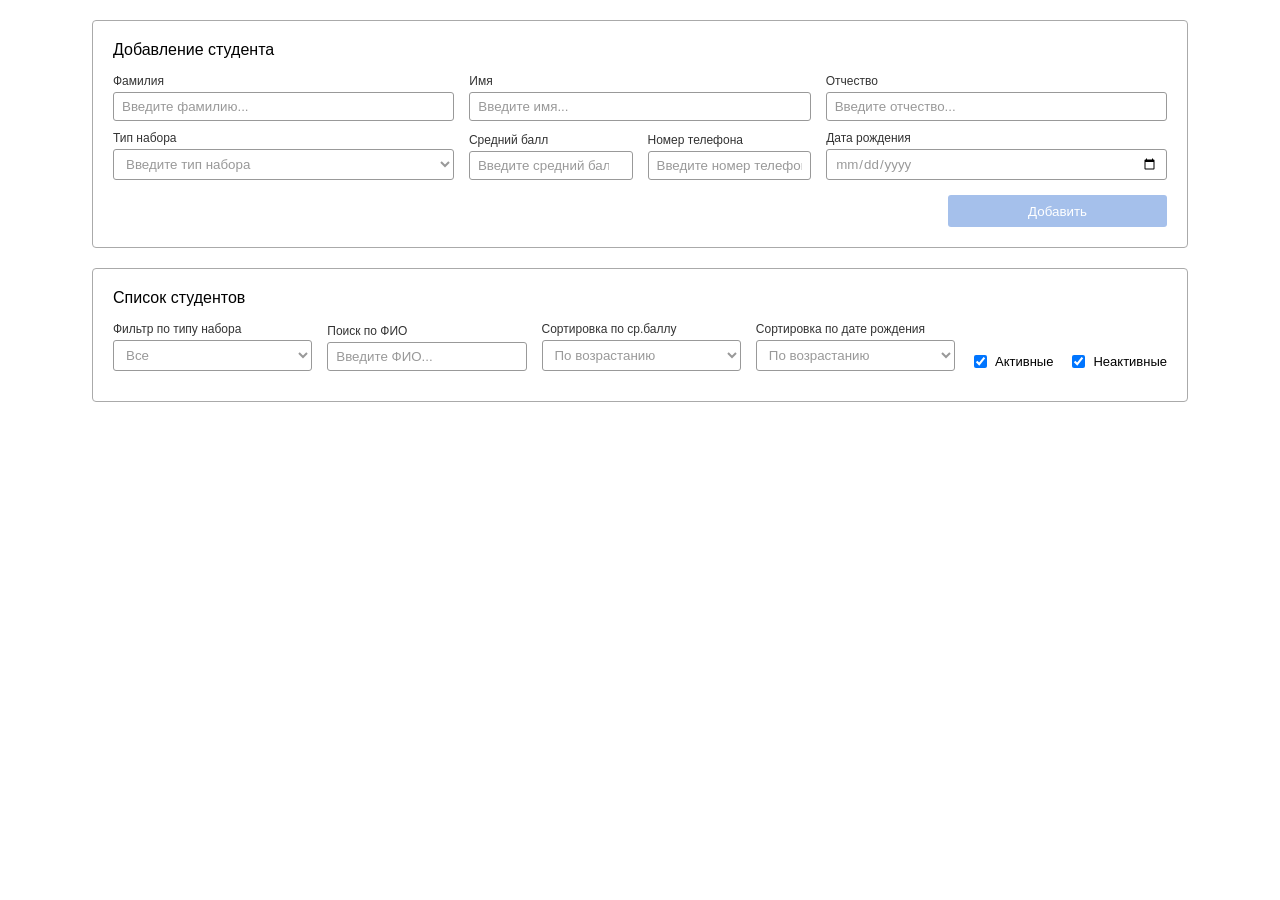
<file: index.html>
<!DOCTYPE html>
<html lang="ru">
<head>
    <meta charset="UTF-8">
    <title>Управление студентами</title>
    <link rel="stylesheet" href="style.css">
</head>
<body>
    <div class="page">
        <fieldset class="card">
            <label id="formTitle">Добавление студента</label>
            <div class="line">
                <div class="field">
                    <label>Фамилия</label>
                    <input type="text"
                           id="lastName"
                           placeholder="Введите фамилию...">
                </div>
                <div class="field">
                    <label>Имя</label>
                    <input type="text"
                           id="firstName"
                           placeholder="Введите имя...">
                </div>
                <div class="field">
                    <label>Отчество</label>
                    <input type="text"
                           id="middleName"
                           placeholder="Введите отчество...">
                </div>
            </div>
            <div class="line">
                <div class="field">
                    <label>Тип набора</label>
                    <select id="enrollmentType">
                        <option value="" 
                                disabled 
                                selected 
                                hidden>
                                Введите тип набора</option>
                        <option value="1">Бюджетный</option>
                        <option value="2">Коммерция</option>
                        <option value="3">Целевой</option>
                    </select>
                </div>
                <div class="field half">
                    <label>Средний балл</label>
                    <input type="number"
                           step="0.1"
                           id="avgScore"
                           placeholder="Введите средний балл...">
                </div>
                <div class="field half">
                    <label>Номер телефона</label>
                    <input type="text"
                           id="phone"
                           placeholder="Введите номер телефона...">
                </div>
                <div class="field">
                    <label>Дата рождения</label>
                    <input type="date"
                           id="birthDate">
                </div>
            </div>
            <div class="line-button">
                <button id="saveButton"
                        class="button-primary">
                        Добавить
                </button>
                <button id="cancelButton"
                        class="button-cancel">
                        Отменить
                </button>
            </div>
        </fieldset>

        <fieldset class="card">
            <label>Список студентов</label>
            <div class="filters">
                <div class="field">
                    <label>Фильтр по типу набора</label>
                    <select id="filter">
                        <option value="">Все</option>
                        <option value="1">Бюджетный</option>
                        <option value="2">Коммерция</option>
                        <option value="3">Целевой</option>
                    </select>
                </div>
                <div class="field">
                    <label>Поиск по ФИО</label>
                    <input type="text"
                           id="searchFullName"
                           placeholder="Введите ФИО...">
                </div>
                <div class="field">
                    <label>Сортировка по ср.баллу</label>
                    <select id="sortScore">
                        <option value="1">По возрастанию</option>
                        <option value="2">По убыванию</option>
                    </select>
                </div>
                <div class="field">
                    <label>Сортировка по дате рождения</label>
                    <select id="sortBirth">
                        <option value="1">По возрастанию</option>
                        <option value="2">По убыванию</option>
                    </select>
                </div>
                <label class="check">
                    <input type="checkbox"
                           id="showActive"
                           checked>
                    Активные
                </label>
                <label class="check">
                    <input type="checkbox"
                           id="showInactive"
                           checked>
                    Неактивные
                </label>
            </div>

            <div id="studentsList" 
                 class="students-list">
            </div>
        </fieldset>
    </div>

    <div id="deleteWindow" 
         class="delete-window">
        <div class="delete-box">
            <button id="deleteClose" 
                    class="delete-close">
                    ✕
            </button>
            <h3 class="delete-title">
                Удаление карточки студента
            </h3>
            <p class="delete-text">
                Вы действительно хотите удалить карточку студента <br> <b id="deleteName"></b>?
            </p>
            <div class="delete-buttons">
                <button id="deleteNo" 
                        class="action-button cancel-button">
                        Отменить
                </button>
                <button id="deleteYes" 
                        class="action-button confirm-button">
                        Удалить
                </button>
            </div>
        </div>
    </div>

    <script src="script.js"></script>
</body>
</html>
</file>
<file: style.css>
* {
    box-sizing: border-box;
    font-family: Arial, sans-serif;
}

body {
    margin: 0;
    padding: 20px;
}

.page {
    max-width: 1100px;
    margin: 0 auto;
}

.card {
    border: 1px solid #aaa;
    border-radius: 4px;
    padding: 20px;
    margin-bottom: 20px;

    & > label {
        display: block;
        margin-bottom: 15px;
    }
}

.line,
.filters {
    display: flex;
    gap: 15px;
    flex-wrap: wrap;
    align-items: flex-end;
    margin-bottom: 10px;
}

.line-button {
    margin-top: 15px;
    display: flex;
    justify-content: flex-end;
}

.field {
    display: flex;
    flex-direction: column;
    flex: 1;
    min-width: 140px;

    &.half {
        flex: 0.48;
        min-width: 0;
    }

    & label {
        font-size: 12px;
        margin-bottom: 4px;
        color: #333;
    }
}

input,
select {
    padding: 6px 8px;
    border: 1px solid #999;
    border-radius: 3px;
    background: #fff;
}

.button-primary {
    background: #2f6fdb;
    color: #fff;
    border: none;
    padding: 8px 80px;
    border-radius: 3px;
    cursor: pointer;
    height: 32px;

    &:hover {
        background: #2558b3;
    }

    &:disabled {
        background: #a5c0eb;
        cursor: not-allowed;
    }
}

.action-button {
    padding: 8px 24px;
    border-radius: 3px;
    cursor: pointer;
    font-size: 13px;
}

.confirm-button {
    background: #2f6fdb;
    border: none;
    color: #fff;

    &:hover {
        background: #2558b3;
    }
}

.cancel-button {
    background: #fff;
    border: 1px solid #999;
    color: #333;

    &:hover {
        background: #f0f0f0;
    }
}

.check {
    display: flex;
    align-items: center;
    gap: 5px;
    font-size: 13px;
}

.students-list {
    max-height: 400px;
    overflow-y: auto;
    margin-top: 10px;
}

.student-card {
    border-radius: 4px;
    padding: 12px 15px;
    margin-bottom: 10px;
    position: relative;
    border: 1px solid #aaa;

    &.active {
        background: #c8e6c9;
    }

    &.inactive {
        background: #f5b7b1;
    }

    & h3 {
        margin: 0 0 8px;
        font-size: 14px;
    }

    & p {
        margin: 2px 0;
        font-size: 13px;
    }
}

.actions {
    position: absolute;
    top: 12px;
    right: 12px;
    display: flex;
    gap: 10px;

    & button {
        background: none;
        border: none;
        cursor: pointer;
        font-size: 16px;
        color: #2f6fdb;

        &.delete {
            color: #c0392b;
        }
    }
}

input,
select,
textarea {
    color: #999;
}

input::placeholder,
textarea::placeholder {
    color: #999;
    opacity: 1;
}

.delete-window {
    position: fixed;
    top: 0;
    left: 0;
    width: 100%;
    height: 100%;
    background: rgba(0, 0, 0, 0.4);
    display: none;
    align-items: center;
    justify-content: center;

    &.show {
        display: flex;
    }
}

.delete-box {
    background: #fff;
    padding: 20px;
    border: 1px solid #aaa;
    border-radius: 4px;
    max-width: 420px;
    width: 90%;
    position: relative;

    & .delete-close {
        position: absolute;
        top: 15px;
        right: 15px;
        background: none;
        border: none;
        font-size: 16px;
        color: #999;
        cursor: pointer;
    }

    & .delete-title {
        margin: 0 0 12px;
        font-size: 16px;
        color: #333;
    }

    & .delete-text {
        margin: 0 0 20px;
        font-size: 13px;
        color: #333;
        line-height: 1.5;
        text-align: justify;
    }

    & .delete-buttons {
        display: flex;
        justify-content: flex-end;
        gap: 10px;
    }
}

.button-cancel {
    display: none;
    margin-left: 10px;
}
</file>
